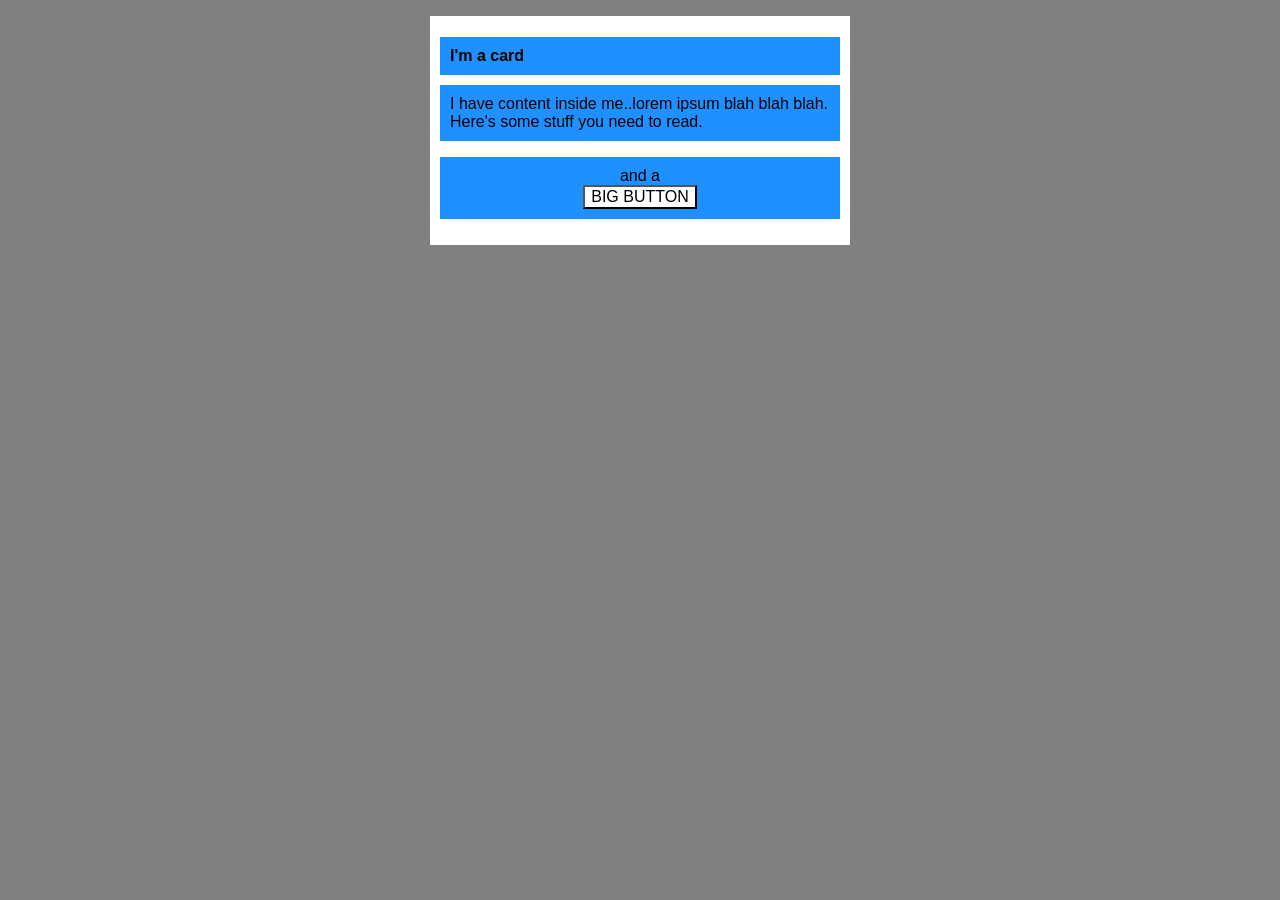
<file: foundations/block-and-inline/02-margin-and-padding-2/index.html>
<!DOCTYPE html>
<html lang="en">
  <head>
    <meta charset="UTF-8">
    <meta http-equiv="X-UA-Compatible" content="IE=edge">
    <meta name="viewport" content="width=device-width, initial-scale=1.0">
    <title>Margin and Padding exercise 2</title>
    <link rel="stylesheet" href="style.css">
  </head>
  <body>
    <div class="card">
      <h1 class="title">I'm a card</h1>
      <div class="content">I have content inside me..lorem ipsum blah blah blah. Here's some stuff you need to read.</div>
     <p>
      <div class="button-container">and a <button>BIG BUTTON</button></div>
      </p>
    </div>
  </body>
</html>
</file>
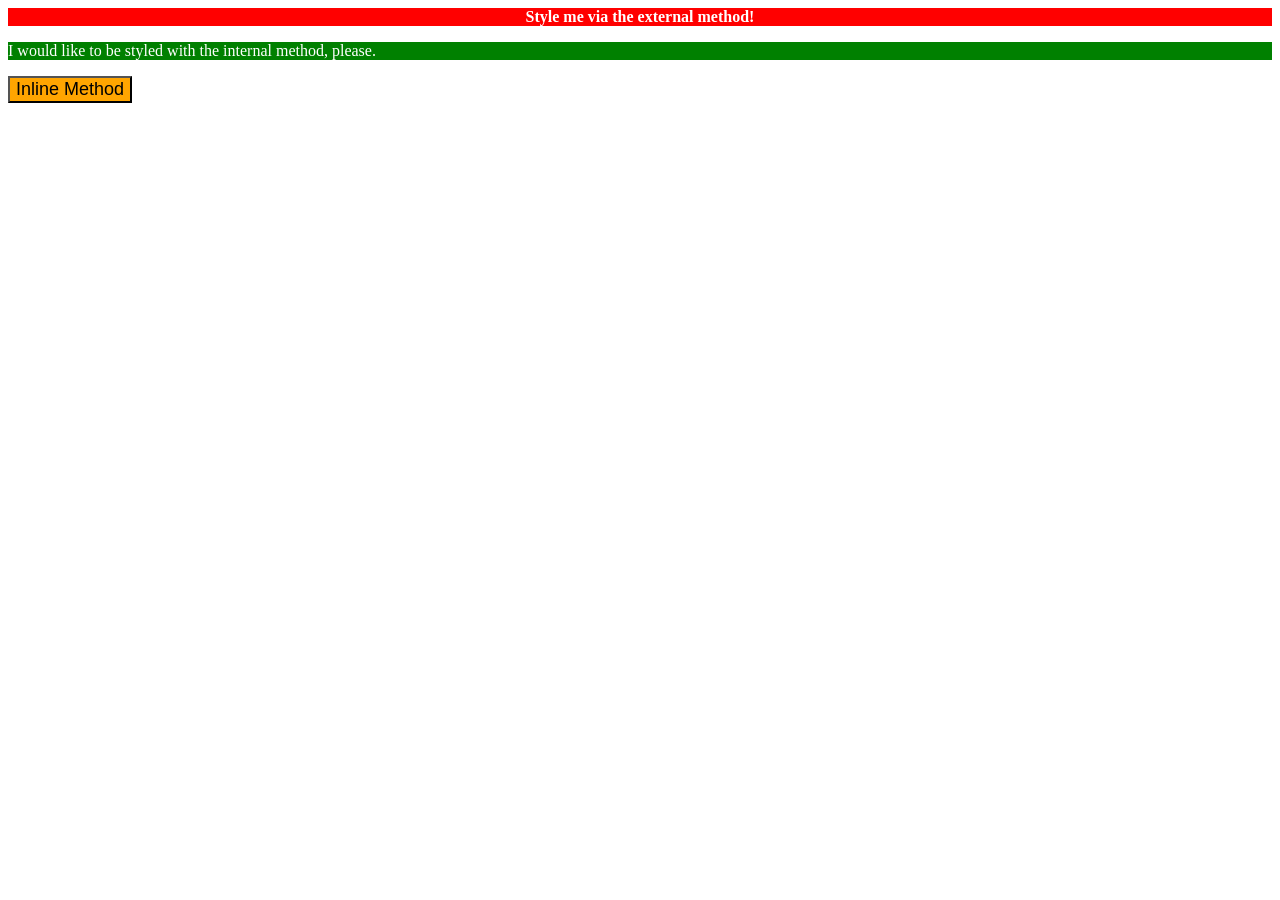
<file: foundations/intro-to-css/01-css-methods/index.html>
<!DOCTYPE html>
<html lang="en">
  <head>
    <meta charset="UTF-8">
    <meta http-equiv="X-UA-Compatible" content="IE=edge">
    <meta name="viewport" content="width=device-width, initial-scale=1.0">
    <title>Methods for Adding CSS</title>
    <link rel="stylesheet" href="style.css">
    <style>
      p{
        background-color: green; color: white; font-size 18px;
      }
    </style>
  </head>
  <body>
    <div>Style me via the external method!</div>
    <p>I would like to be styled with the internal method, please.</p>
    <button style="background-color: orange; font-size: 18px;">Inline Method</button>
  </body>
</html>
</file>
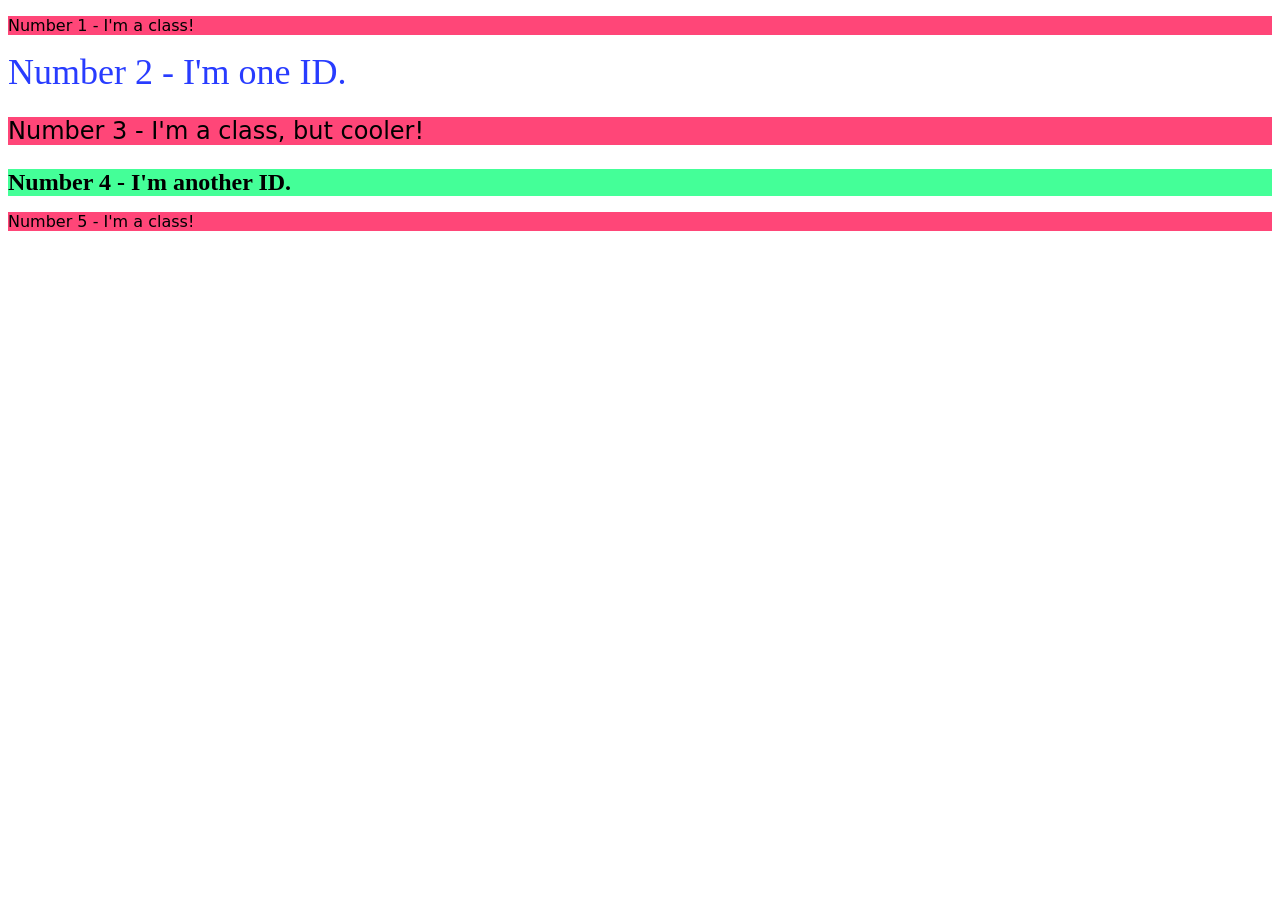
<file: foundations/intro-to-css/02-class-id-selectors/index.html>
<!DOCTYPE html>
<html lang="en">
  <head>
    <meta charset="UTF-8">
    <meta http-equiv="X-UA-Compatible" content="IE=edge">
    <meta name="viewport" content="width=device-width, initial-scale=1.0">
    <title>Class and ID Selectors</title>
    <link rel="stylesheet" href="style.css">
  </head>
  <body>
    <p class="class">Number 1 - I'm a class!</p>
    <div id="blue">Number 2 - I'm one ID.</div>
    <p class="class box">Number 3 - I'm a class, but cooler!</p>
    <div id="green">Number 4 - I'm another ID.</div>
    <p class="class">Number 5 - I'm a class!</p>
  </body>
</html>
</file>
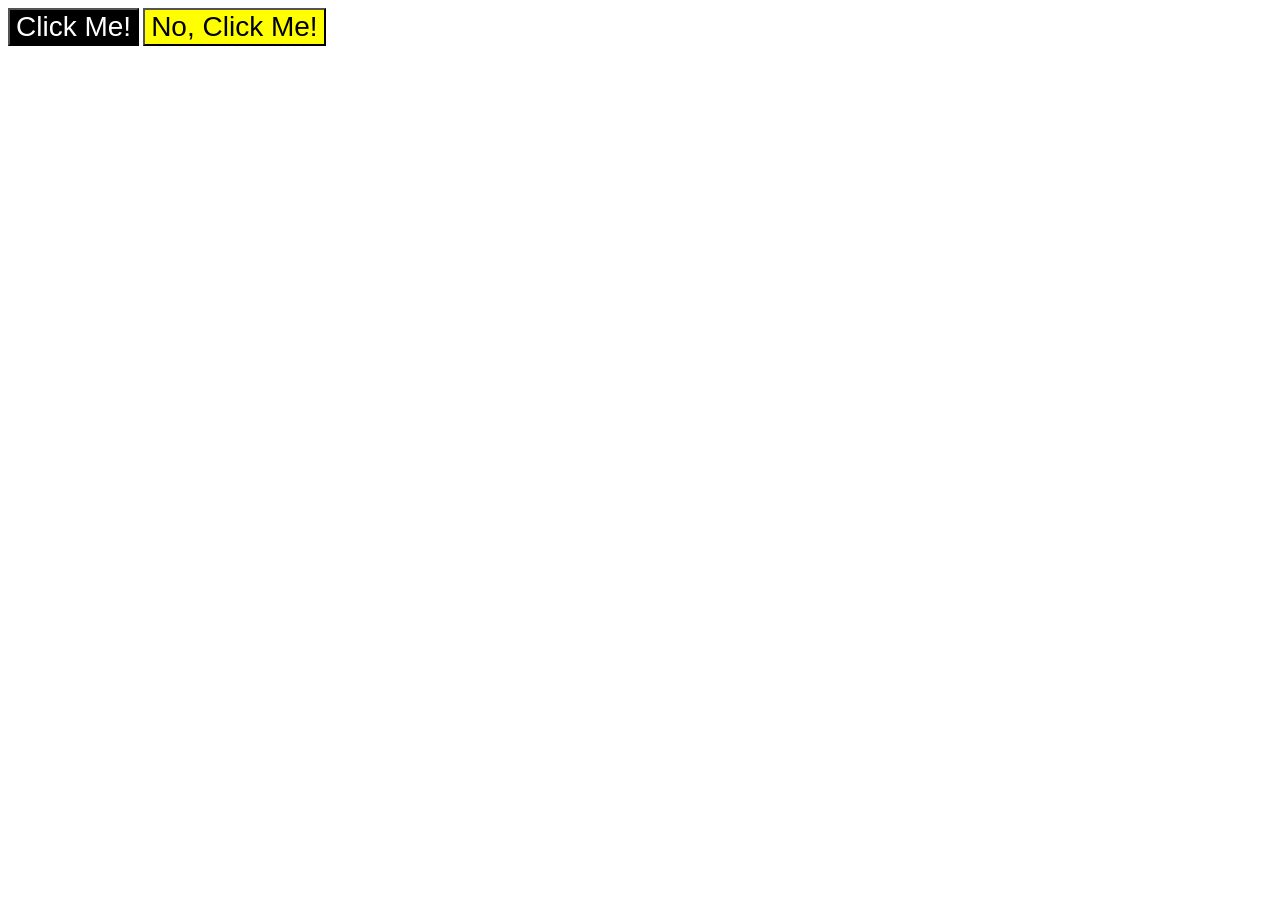
<file: foundations/intro-to-css/03-grouping-selectors/index.html>
<!DOCTYPE html>
<html lang="en">
  <head>
    <meta charset="UTF-8">
    <meta http-equiv="X-UA-Compatible" content="IE=edge">
    <meta name="viewport" content="width=device-width, initial-scale=1.0">
    <title>Grouping Selectors</title>
    <link rel="stylesheet" href="style.css">
  </head>
  <body>
    <button class="me">Click Me!</button>
    <button class="no-me">No, Click Me!</button>
  </body>
</html>
</file>
<file: foundations/block-and-inline/02-margin-and-padding-2/style.css>
body {
  background: gray;
  font-family: sans-serif;
  font-size: 16px;
}

.card {
   font-size: 16px;
  width: 400px;
  background: white;
  margin: 16px auto;
  padding: 10px;
}

.title,
.content,
.button-container{
   font-size: 16px;
  background: dodgerblue;
  padding: 10px;
}

.button-container{
   font-size: 16px;
   background: dodgerblue;
  text-align: center;
  
}

button {
   font-size: 16px;
  background: white;
  display: block;
  margin: 0 auto;
  padding 8px 24px;
}
</file>
<file: foundations/intro-to-css/01-css-methods/style.css>
div {
    background-color: red; color: white; font-size 32px; text-align: center; font-weight: 700;
}
</file>
<file: foundations/intro-to-css/02-class-id-selectors/style.css>
.class {background-color:#FF4678; font-family:Verdana,"DejaVu Sans",sans-serif;}
.class.box {font-size: 24px;}
#blue {color: #283CFF; font-size: 36px;}
#green {background-color:#44FF98; font-size: 24px; font-weight: 700;}
/* Add CSS Styling */
</file>
<file: foundations/intro-to-css/03-grouping-selectors/style.css>
.me {background-color: black; color: white;}
.no-me{background-color: yellow;}
.me,.no-me {font-size: 28px; font-family: Helvetica, "Times New Roman", sans-serif;}/* Add CSS Styling */
</file>
